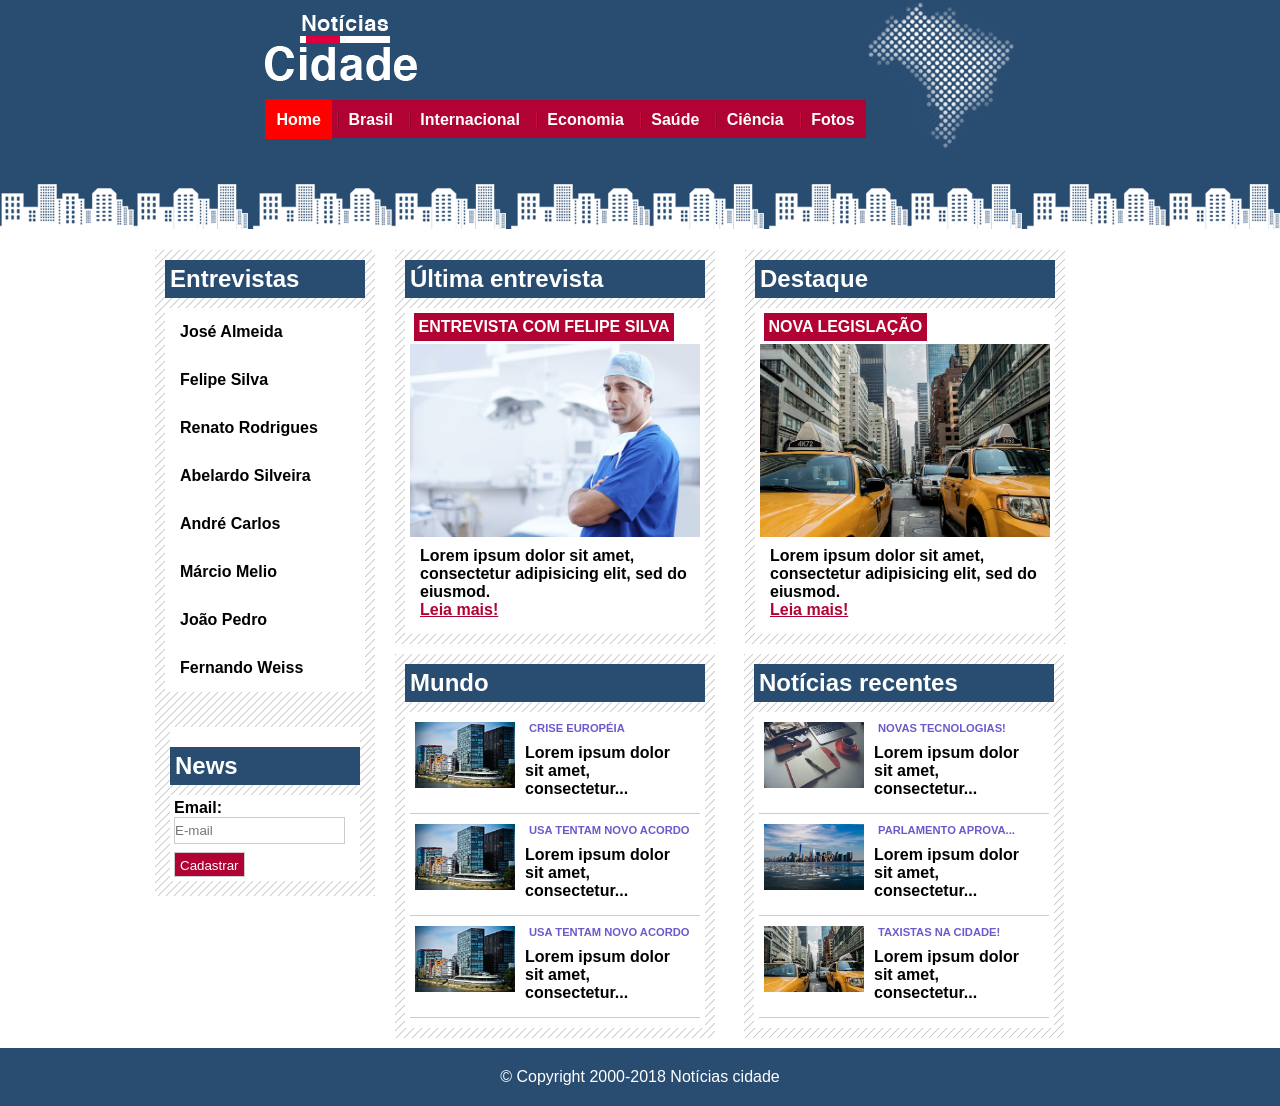
<file: index.html>
<!DOCTYPE html>
<html lang="pt-br">
<head>
	<meta charset="utf-8">
	<meta name="viewport" content="width=device-width, initial-scale=1">
	<title>Notícias Cidade</title>
	<link rel="stylesheet" type="text/css" href="css/style.css">
</head>
<body class="home">
	<header>

		<img src="imagens/logo.png">
		<nav>
			<a id="home" class="primeiro" href="index.html">Home</a>
			<a href="brasil.html">Brasil</a>
			<a href="#">Internacional</a>
			<a href="#">Economia</a>
			<a href="#">Saúde</a>
			<a href="#">Ciência</a>
			<a href="fotos.html">Fotos</a>
		</nav>
	</header>
	<main>
			
		<nav class="fundo">
			<h2>Entrevistas</h2>
			<ul>
				<li><a href="#">José Almeida</a></li>
				<li><a href="ultimanoticia.html">Felipe Silva</a></li>
				<li><a href="#">Renato Rodrigues</a></li>
				<li><a href="#">Abelardo Silveira</a></li>
				<li><a href="#">André Carlos</a></li>
				<li><a href="#">Márcio Melio</a></li>
				<li><a href="#">João Pedro</a></li>
				<li><a href="#">Fernando Weiss</a></li>

			</ul>
			<div class="formulario">
			<h2>News</h2>
			<form>
				<div>
					<label>Email:</label>
					<input type="texto" name="email" id="email" placeholder="E-mail">
				</div>
				<div>
					<input type="submit" value="Cadastrar">
				</div>
			</form>
		</div>
		</nav>
		
		<section class="conteudo">
			<article class="fundo" id="pconteudo">
			<h2>Última entrevista</h2>
			<div class="fundo-conteudo">
			<h3>ENTREVISTA COM FELIPE SILVA</h3>
			<a href="ultimanoticia.html"><img src="imagens/doutor.jpg"></a>
		    <p>Lorem ipsum dolor sit amet, consectetur adipisicing elit, sed do eiusmod.<br>
			<a href="ultimanoticia.html">Leia mais!</a>
		   </p>
		   </div>
			</article>
			<article class="fundo" id="sconteudo">
			<h2>Destaque</h2>
			<div class="fundo-conteudo">
			<h3>NOVA LEGISLAÇÃO</h3>
			<a href="novalegislacao.html"><img src="imagens/taxi.jpg"></a>
			<p>Lorem ipsum dolor sit amet, consectetur adipisicing elit, sed do eiusmod.<br>
			<a href="novalegislacao.html">Leia mais!</a>
		   </p>

			</div>
			</article>
			<article class="fundo" id="tconteudo">
			<h2>Mundo</h2>
			<div class="fundo-conteudo">
			<div class="conteudo1">	
			<img src="imagens/mundo.jpg">
			<div class="mundo-conteudo">
			<h5>CRISE EUROPÉIA</h5>
			<p>Lorem ipsum dolor sit amet, consectetur...
		   </p>
		   </div>
		    <div class="clear"></div>
		   </div>
		   <div class="conteudo1">	
			<img src="imagens/mundo.jpg">
			<div class="mundo-conteudo">
			<h5>USA TENTAM NOVO ACORDO</h5>
			<p>Lorem ipsum dolor sit amet, consectetur...
		   </p>
		   </div>
		    <div class="clear"></div>
		   </div>
		   <div class="clear"></div>
		     <div class="conteudo1">	
			<img src="imagens/mundo.jpg">
			<div class="mundo-conteudo">
			<h5>USA TENTAM NOVO ACORDO</h5>
			<p>Lorem ipsum dolor sit amet, consectetur...
		   </p>
		   </div>
		    <div class="clear"></div>
		   </div>
			</div>
			</article>

			<article class="fundo" id="tconteudo">
			<h2>Notícias recentes</h2>
			<div class="fundo-conteudo">
			<div class="conteudo1">	
			<img src="imagens/tecnologia.jpg">
			<div class="mundo-conteudo">
			<h5>NOVAS TECNOLOGIAS!</h5>
			<p>Lorem ipsum dolor sit amet, consectetur...
		   </p>
		   </div>
		    <div class="clear"></div>
		   </div>
		   <div class="conteudo1">	
			<img src="imagens/cidade.jpg">
			<div class="mundo-conteudo">
			<h5>PARLAMENTO APROVA...</h5>
			<p>Lorem ipsum dolor sit amet, consectetur...
		   </p>
		   </div>
		    <div class="clear"></div>
		   </div>
		   <div class="clear"></div>
		     <div class="conteudo1">	
			<a href="novalegislacao.html"><img src="imagens/taxi.jpg"></a>
			<div class="mundo-conteudo">
			<h5>TAXISTAS NA CIDADE!</h5>
			<a style="text-decoration: none; color: black;" href="novalegislacao.html"><p>Lorem ipsum dolor sit amet, consectetur...</a>
		   </p>
		   </div>
		    <div class="clear"></div>
		   </div>
			</div>
			</article>
		</section>
		<div class="clear"></div>
	</main>
	<footer>&copy; Copyright 2000-2018 Notícias cidade</footer>


</body>
</html>
</file>
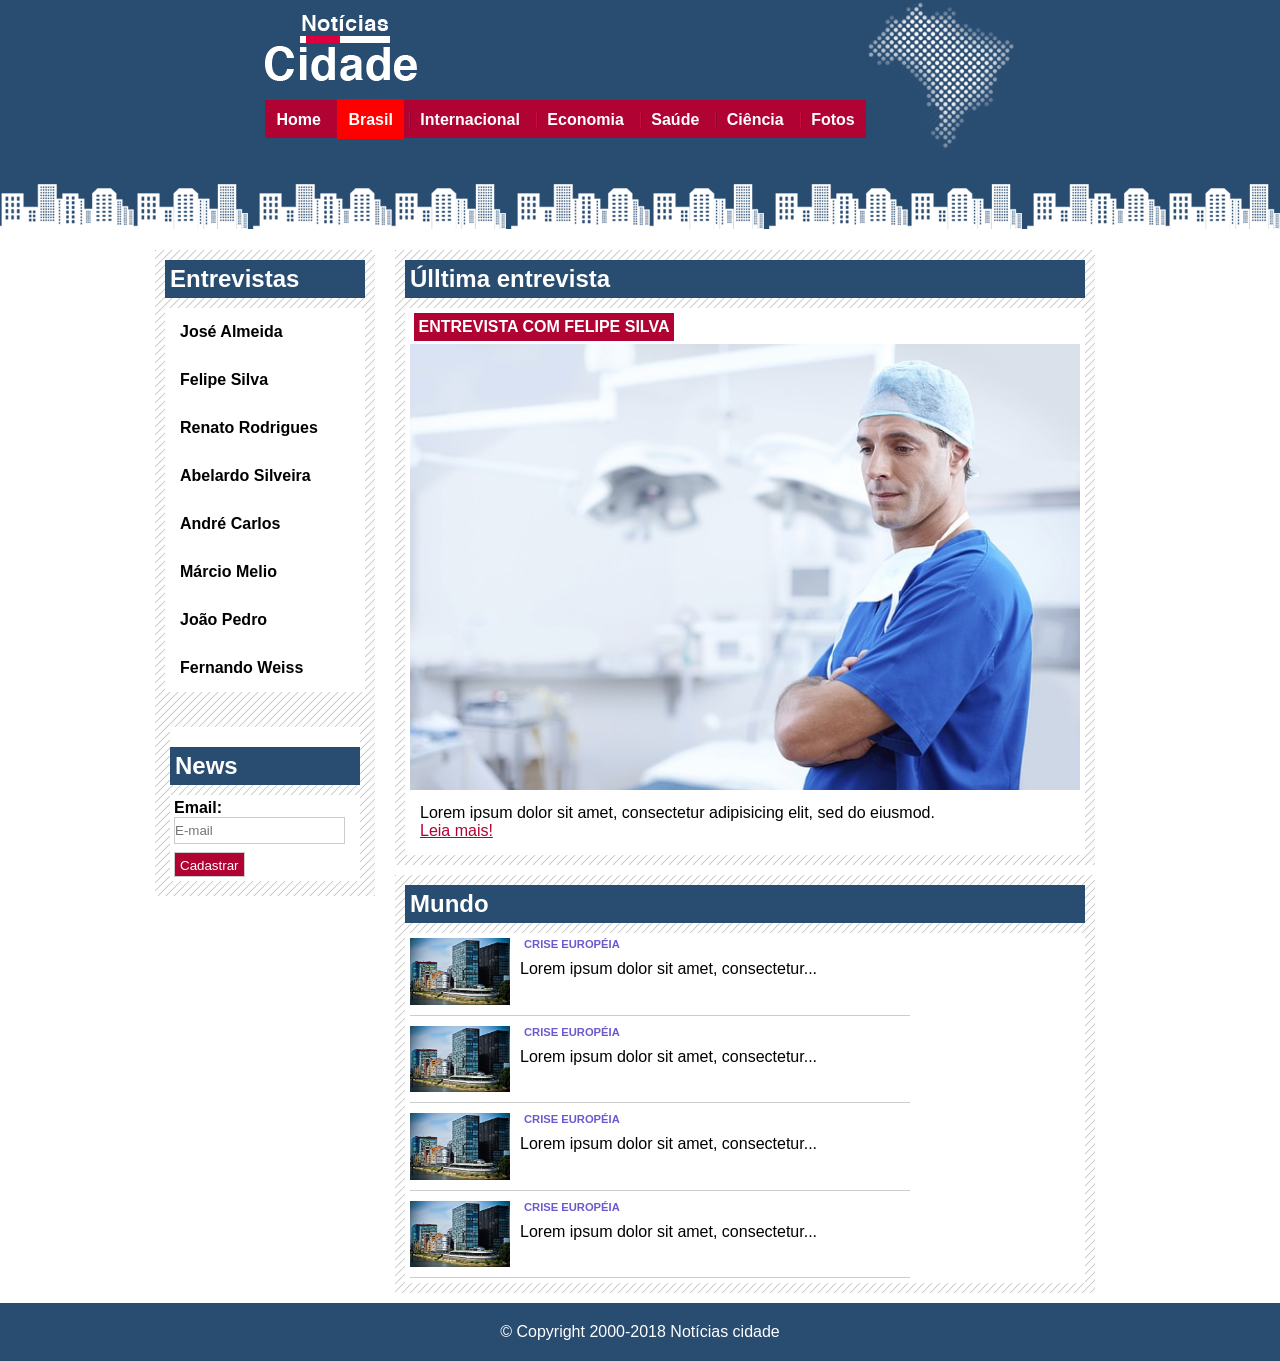
<file: brasil.html>
<!DOCTYPE html>
<html lang="pt-br">
<head>
	<meta charset="utf-8">
	<meta name="viewport" content="width=device-width, initial-scale=1">
	<title>Notícias Cidade</title>
	<link rel="stylesheet" type="text/css" href="css/style.css">
</head>
<body class="brasil">
	<header>

		<img src="imagens/logo.png">
		<nav>
			<a class="primeiro" href="index.html">Home</a>
			<a id="brasil" href="brasil.html">Brasil</a>
			<a href="#">Internacional</a>
			<a href="#">Economia</a>
			<a href="#">Saúde</a>
			<a href="#">Ciência</a>
			<a href="fotos.html">Fotos</a>
		</nav>
	</header>
	<main>
			
		<nav class="fundo">
			<h2>Entrevistas</h2>
			<ul>
				<li><a href="#">José Almeida</a></li>
				<li><a href="#">Felipe Silva</a></li>
				<li><a href="#">Renato Rodrigues</a></li>
				<li><a href="#">Abelardo Silveira</a></li>
				<li><a href="#">André Carlos</a></li>
				<li><a href="#">Márcio Melio</a></li>
				<li><a href="#">João Pedro</a></li>
				<li><a href="#">Fernando Weiss</a></li>

			</ul>
			<div class="formulario">
			<h2>News</h2>
			<form>
				<div>
					<label>Email:</label>
					<input type="texto" name="email" id="email" placeholder="E-mail">
				</div>
				<div>
					<input type="submit" value="Cadastrar">
				</div>
			</form>
		</div>
		</nav>
		
		<section class="container-brasil">
			<article class="fundo" id="conteudo-brasil">
			<h2>Úlltima entrevista</h2>
			<div class="fundo-conteudo">
			<h3>ENTREVISTA COM FELIPE SILVA</h3>
			<img src="imagens/doutor.jpg">
		    <p>Lorem ipsum dolor sit amet, consectetur adipisicing elit, sed do eiusmod.<br>
			<a href="#">Leia mais!</a>
		   </p>
		   </div>
			</article>
	   </section>
	   <section class="container-mundo">
	   <article class="fundo">
			<h2>Mundo</h2>
			<div class="fundo-conteudo">
				<div class="conteudoB">	
					<img src="imagens/mundo.jpg">
						<div class="mundo-conteudoB">
							<h5>CRISE EUROPÉIA</h5>
							<p>Lorem ipsum dolor sit amet, consectetur...
						   </p>
					   </div>
				</div>
			 <div class="clear"></div>
			</div>
			 <div class="fundo-conteudo">
				<div class="conteudoB">	
					<img src="imagens/mundo.jpg">
						<div class="mundo-conteudoB">
							<h5>CRISE EUROPÉIA</h5>
							<p>Lorem ipsum dolor sit amet, consectetur...
						   </p>
					   </div>
				</div>
			 <div class="clear"></div>
			</div>
			 <div class="fundo-conteudo">
				<div class="conteudoB">	
					<img src="imagens/mundo.jpg">
						<div class="mundo-conteudoB">
							<h5>CRISE EUROPÉIA</h5>
							<p>Lorem ipsum dolor sit amet, consectetur...
						   </p>
					   </div>
				</div>
			 <div class="clear"></div>
			</div>
			 <div class="fundo-conteudo">
				<div class="conteudoB">	
					<img src="imagens/mundo.jpg">
						<div class="mundo-conteudoB">
							<h5>CRISE EUROPÉIA</h5>
							<p>Lorem ipsum dolor sit amet, consectetur...
						   </p>
					   </div>
				</div>
			 <div class="clear"></div>
			</div>
		</article>
	</section>
	</main>
	<footer>&copy; Copyright 2000-2018 Notícias cidade</footer>
</body>
</html>
</file>
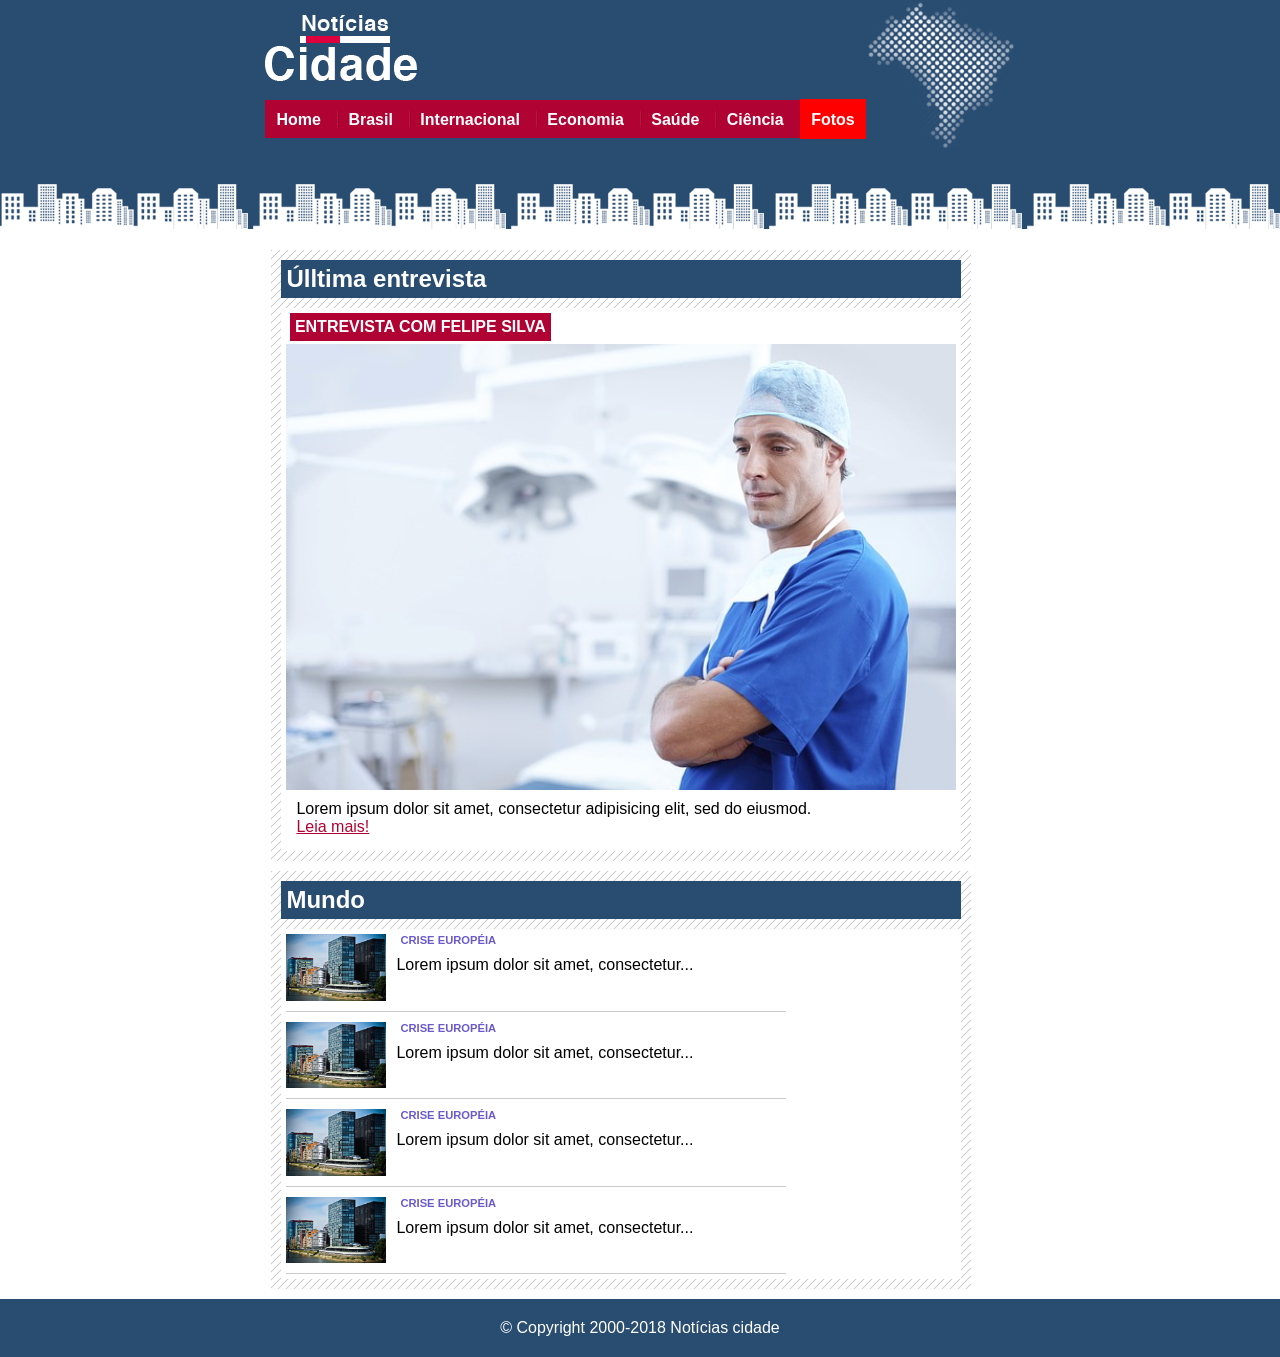
<file: fotos.html>
<!DOCTYPE html>
<html lang="pt-br">
<head>
	<meta charset="utf-8">
	<meta name="viewport" content="width=device-width, initial-scale=1">
	<title>Notícias Cidade</title>
	<link rel="stylesheet" type="text/css" href="css/style.css">
</head>
<body class="fotos">
	<header>

		<img src="imagens/logo.png">
		<nav>
			<a class="primeiro" href="index.html">Home</a>
			<a id="brasil" href="brasil.html">Brasil</a>
			<a href="#">Internacional</a>
			<a href="#">Economia</a>
			<a href="#">Saúde</a>
			<a href="#">Ciência</a>
			<a id="fotos" href="fotos.html">Fotos</a>
		</nav>
	</header>
	<main>
		<section  class="container-brasil">
			<article class="fundo" id="conteudo-brasil">
			<h2>Úlltima entrevista</h2>
			<div class="fundo-conteudo">
			<h3>ENTREVISTA COM FELIPE SILVA</h3>
			<img src="imagens/doutor.jpg">
		    <p>Lorem ipsum dolor sit amet, consectetur adipisicing elit, sed do eiusmod.<br>
			<a href="#">Leia mais!</a>
		   </p>
		   </div>
			</article>
	   </section>
	   <section class="container-mundo">
	   <article class="fundo">
			<h2>Mundo</h2>
			<div class="fundo-conteudo">
				<div class="conteudoB">	
					<img src="imagens/mundo.jpg">
						<div class="mundo-conteudoB">
							<h5>CRISE EUROPÉIA</h5>
							<p>Lorem ipsum dolor sit amet, consectetur...
						   </p>
					   </div>
				</div>
			 <div class="clear"></div>
			</div>
			 <div class="fundo-conteudo">
				<div class="conteudoB">	
					<img src="imagens/mundo.jpg">
						<div class="mundo-conteudoB">
							<h5>CRISE EUROPÉIA</h5>
							<p>Lorem ipsum dolor sit amet, consectetur...
						   </p>
					   </div>
				</div>
			 <div class="clear"></div>
			</div>
			 <div class="fundo-conteudo">
				<div class="conteudoB">	
					<img src="imagens/mundo.jpg">
						<div class="mundo-conteudoB">
							<h5>CRISE EUROPÉIA</h5>
							<p>Lorem ipsum dolor sit amet, consectetur...
						   </p>
					   </div>
				</div>
			 <div class="clear"></div>
			</div>
			 <div class="fundo-conteudo">
				<div class="conteudoB">	
					<img src="imagens/mundo.jpg">
						<div class="mundo-conteudoB">
							<h5>CRISE EUROPÉIA</h5>
							<p>Lorem ipsum dolor sit amet, consectetur...
						   </p>
					   </div>
				</div>
			 <div class="clear"></div>
			</div>
		</article>
	</section>
	</main>
	<footer>&copy; Copyright 2000-2018 Notícias cidade</footer>
</body>
</html>
</file>
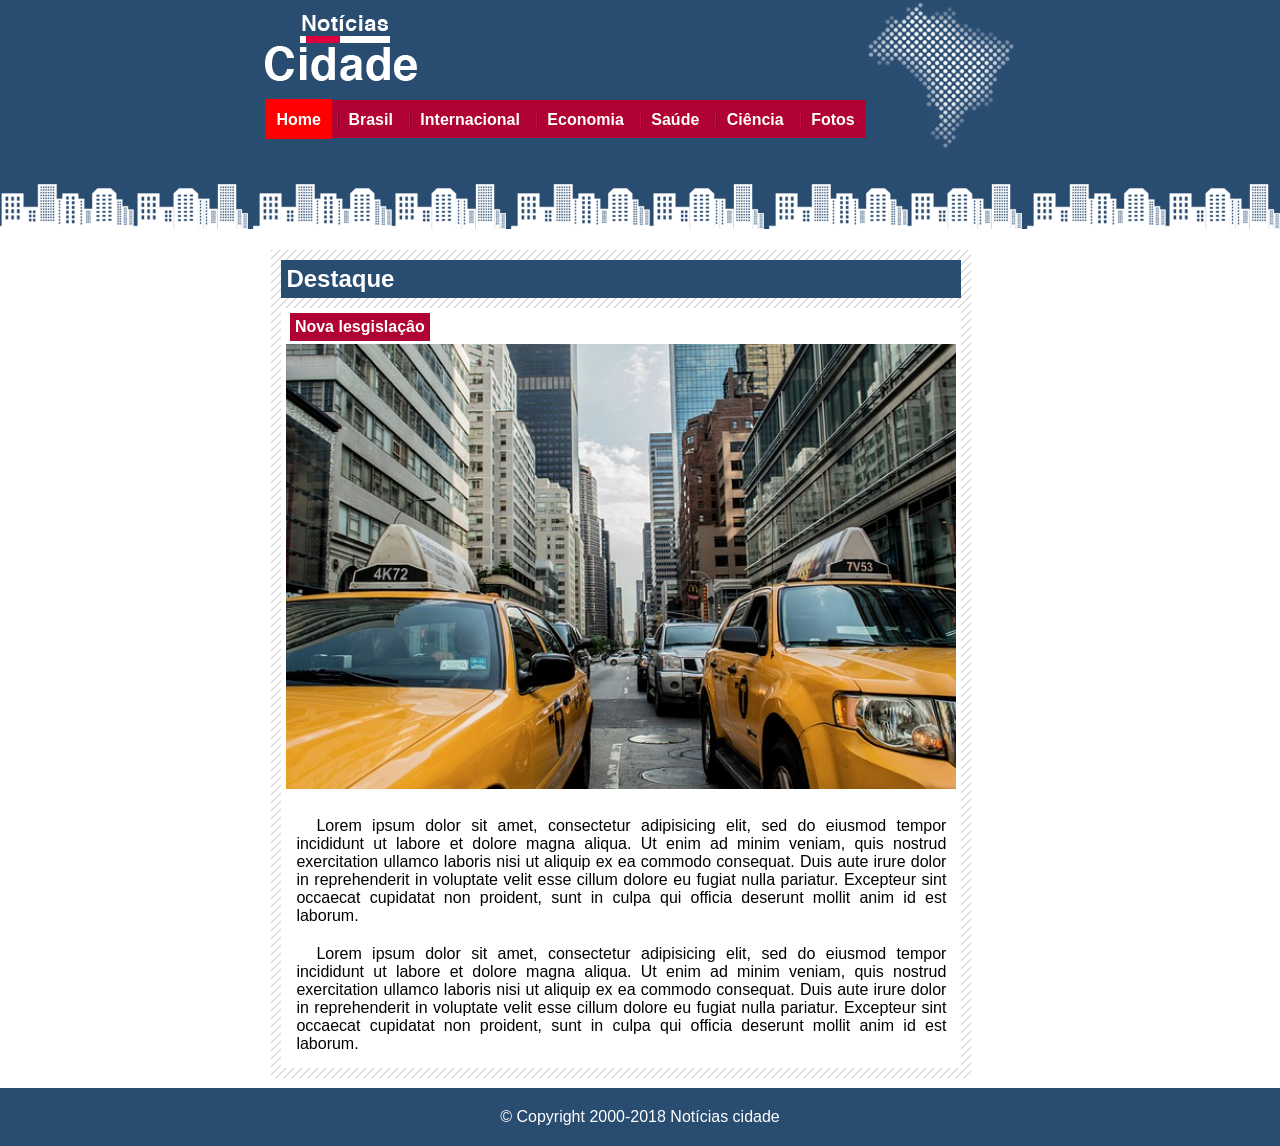
<file: novalegislacao.html>
<!DOCTYPE html>
<html lang="pt-br">
<head>
	<meta charset="utf-8">
	<meta name="viewport" content="width=device-width, initial-scale=1">
	<title>Notícias Cidade</title>
	<link rel="stylesheet" type="text/css" href="css/style.css">
</head>
<body class="home">
	<header>

		<img src="imagens/logo.png">
		<nav>
			<a id="home" class="primeiro" href="index.html">Home</a>
			<a  id="brasil" href="brasil.html">Brasil</a>
			<a href="#">Internacional</a>
			<a href="#">Economia</a>
			<a href="#">Saúde</a>
			<a href="#">Ciência</a>
			<a id="fotos" href="fotos.html">Fotos</a>
		</nav>
	</header>
	<main>
		<section  class="container-brasil" id="novalegislacao">
			<article class="fundo" id="conteudo-brasil">
			<h2>Destaque</h2>
			<div class="fundo-conteudo">
			<h3>Nova lesgislaçâo</h3>
			<img src="imagens/taxi.jpg">
			<br>
		    <p  style="text-indent: 20px; text-align: justify;">Lorem ipsum dolor sit amet, consectetur adipisicing elit, sed do eiusmod
		    tempor incididunt ut labore et dolore magna aliqua. Ut enim ad minim veniam,
		    quis nostrud exercitation ullamco laboris nisi ut aliquip ex ea commodo
		    consequat. Duis aute irure dolor in reprehenderit in voluptate velit esse
		    cillum dolore eu fugiat nulla pariatur. Excepteur sint occaecat cupidatat non
		    proident, sunt in culpa qui officia deserunt mollit anim id est laborum.
		   </p>
		    <p style="text-indent: 20px; text-align: justify;">Lorem ipsum dolor sit amet, consectetur adipisicing elit, sed do eiusmod
		    tempor incididunt ut labore et dolore magna aliqua. Ut enim ad minim veniam,
		    quis nostrud exercitation ullamco laboris nisi ut aliquip ex ea commodo
		    consequat. Duis aute irure dolor in reprehenderit in voluptate velit esse
		    cillum dolore eu fugiat nulla pariatur. Excepteur sint occaecat cupidatat non
		    proident, sunt in culpa qui officia deserunt mollit anim id est laborum.
		   </p>
		   </div>
			</article>
	   </section>
	  
	</main>
	<footer>&copy; Copyright 2000-2018 Notícias cidade</footer>
</body>
</html>
</file>
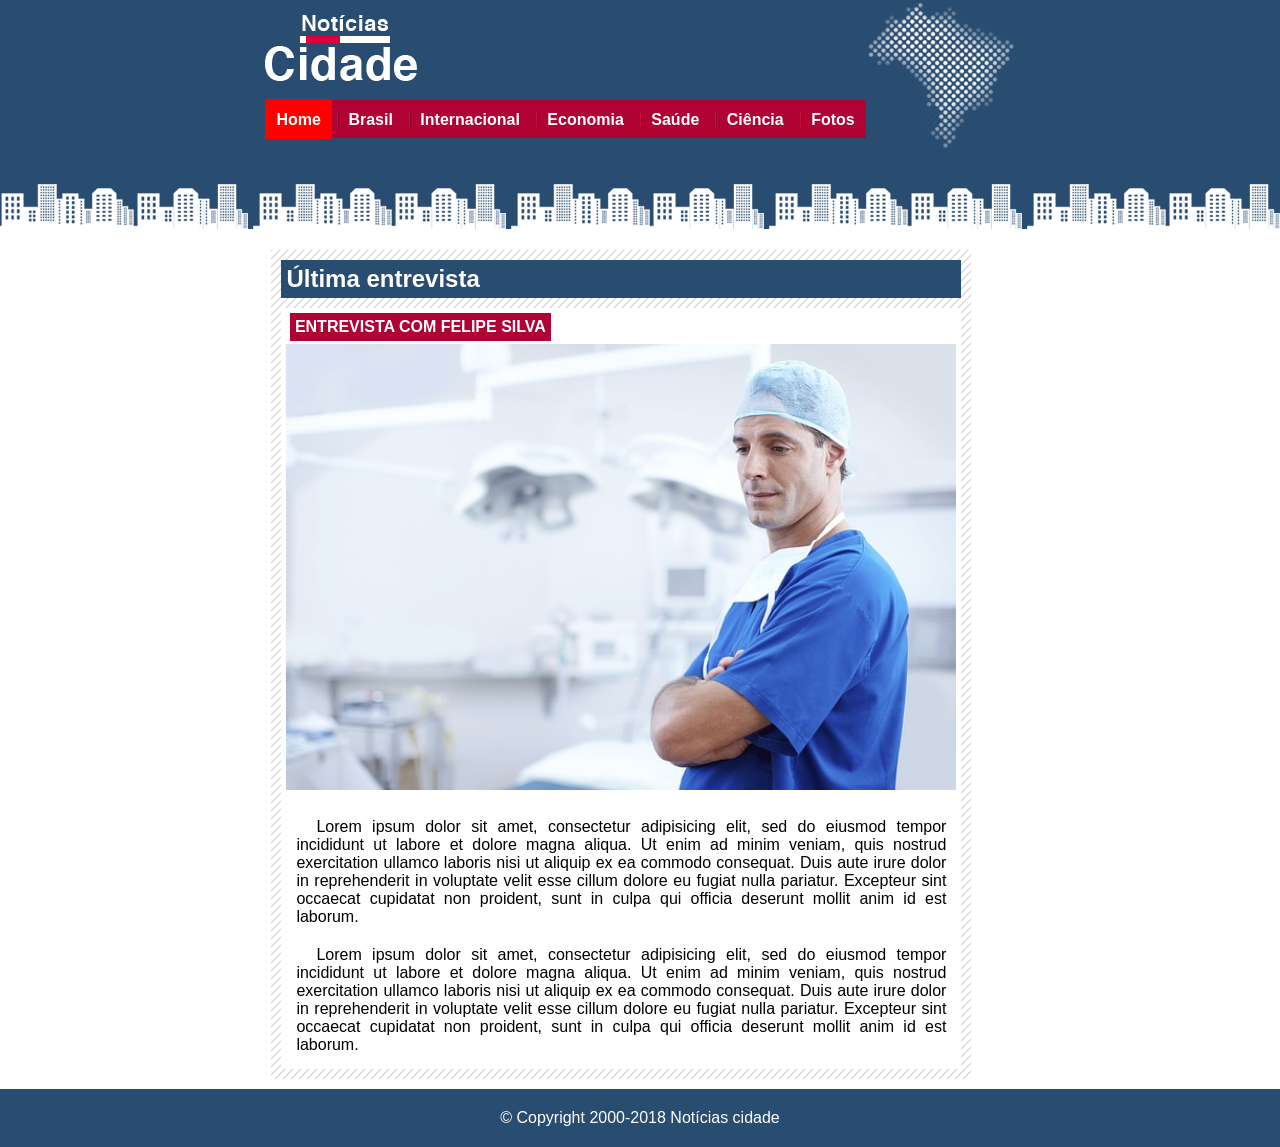
<file: ultimanoticia.html>
<!DOCTYPE html>
<html lang="pt-br">
<head>
	<meta charset="utf-8">
	<meta name="viewport" content="width=device-width, initial-scale=1">
	<title>Notícias Cidade</title>
	<link rel="stylesheet" type="text/css" href="css/style.css">
</head>
<body class="home">
	<header>

		<img src="imagens/logo.png">
		<nav>
			<a id="home" class="primeiro" href="index.html">Home</a>
			<a  id="brasil" href="brasil.html">Brasil</a>
			<a href="#">Internacional</a>
			<a href="#">Economia</a>
			<a href="#">Saúde</a>
			<a href="#">Ciência</a>
			<a id="fotos" href="fotos.html">Fotos</a>
		</nav>
	</header>
	<main>
		<section  class="container-brasil" id="novalegislacao">
			<article class="fundo" id="conteudo-brasil">
			<h2>Última entrevista</h2>
			<div class="fundo-conteudo">
			<h3>ENTREVISTA COM FELIPE SILVA</h3>
			<img src="imagens/doutor.jpg">
			<br>
		    <p  style="text-indent: 20px; text-align: justify;">Lorem ipsum dolor sit amet, consectetur adipisicing elit, sed do eiusmod
		    tempor incididunt ut labore et dolore magna aliqua. Ut enim ad minim veniam,
		    quis nostrud exercitation ullamco laboris nisi ut aliquip ex ea commodo
		    consequat. Duis aute irure dolor in reprehenderit in voluptate velit esse
		    cillum dolore eu fugiat nulla pariatur. Excepteur sint occaecat cupidatat non
		    proident, sunt in culpa qui officia deserunt mollit anim id est laborum.
		   </p>
		    <p style="text-indent: 20px; text-align: justify;">Lorem ipsum dolor sit amet, consectetur adipisicing elit, sed do eiusmod
		    tempor incididunt ut labore et dolore magna aliqua. Ut enim ad minim veniam,
		    quis nostrud exercitation ullamco laboris nisi ut aliquip ex ea commodo
		    consequat. Duis aute irure dolor in reprehenderit in voluptate velit esse
		    cillum dolore eu fugiat nulla pariatur. Excepteur sint occaecat cupidatat non
		    proident, sunt in culpa qui officia deserunt mollit anim id est laborum.
		   </p>
		   </div>
			</article>
	   </section>
	  
	</main>
	<footer>&copy; Copyright 2000-2018 Notícias cidade</footer>
</body>
</html>
</file>
<file: css/style.css>
*{
	margin: 0;
	padding: 0;
	border: 0;
}
body{
	font-family: Arial, Helvetica, sans-serif;
	background: #fff url(../imagens/fundo.png) repeat-x center top;

}
p{
	padding: 10px;
}
header{
	height: 150px;
	width: 750px;
	background: url(../imagens/detalhe-topo.png) right top no-repeat ;
	background-size: 150px;
	margin: 0 auto;
	margin-bottom: 90px;
}

header nav{
	background-color:#b10333;
	padding: 10px 0px 10px 0px;
	display: inline-block;
}
header a{
	padding: 11.5px;
	color: white;
	text-decoration: none; 
	font-weight: bold;
	background: url(../imagens/divisor.png) no-repeat left center;
}
header a:hover{
	background-color:red;
	transition: 0.5s;
}
.primeiro{
	background: none;
}

header img{
	padding: 15px 0px 15px 0px;
}
body.home nav a#home,body.brasil nav a#brasil,body.fotos nav a#fotos{
	background: red;
	cursor: text;
}

/************************Fim Topo*****************************************/



/********************Inicio conteudo********************/

.fundo{
	background-image: url(../imagens/fundo-caixa.png);
}
.fundo-conteudo{
	background-color: white;
}
main{
	
	margin: 0 auto;
	width: 970px;
	padding: 10px;
	

}
main > nav{

	width: 200px;
	float:left;
	background-color: white;
	padding: 10px;
	margin-right: 20px;
	

}
main > nav > ul{
	list-style: none;
	background-color: white;
	
}
main > nav > ul  a{
	text-decoration: none;
	color: black;
	font-weight: bold;
}
main > nav > ul  a:hover{
	background: url(../imagens/marcador.png) no-repeat left center;
	padding-left: 19px;
	color: rgb(0, 0, 0, 0.3);
}
/*
main > nav > ul a:hover::before{
	content:url(../imagens/marcador.png);
}
*/

main > nav > ul > li{
	padding: 15px;
}

section.conteudo{
	width: 700px;
	float: left;
}
article#pconteudo,article#sconteudo,article#qconteudo,article#tconteudo{
	
	width: 300px;
	padding: 10px;
    font-weight: bold;
	

}
article#pconteudo{
	float: left;
	margin-right: 25px;
}
article#sconteudo{
	float: left;
	margin-bottom:10px ;
}
article#tconteudo{
	float: left;
	margin-right: 29px;

}
article#qconteudo{
	float: left;

}
#pconteudo img, #sconteudo img,#qconteudo img{
	width: 290px;
	display: block;
	margin: auto;
}
#tconteudo{
	height: 100%;
}
article#tconteudo img{
	width: 100px;
	float: left;
}
article#tconteudo .mundo-conteudo{
	width: 180px;
	float: left;

}
article#tconteudo .mundo-conteudo p{
	padding-left:10px;
}
.conteudo1{
	padding: 5px;
	margin-bottom: 5px;
	border-bottom: 1px solid #ccc;
	
}
article#pconteudo{
	margin-right: 30px;
}
.fundo-conteudo{
	padding: 5px;
}
.formulario{
	
	padding: 5px;
	margin-top: 20px;	
}
.formulario div{
	padding: 4px;
}
.formulario h2{
	border-top: 20px solid white;
	margin-top: 10px;
	

}
.formulario input{
	border: 1px solid #ccc;
	height: 25px;
}
.formulario h2{
	margin-bottom: 10px;
}
form{
	background-color: white;

}
label{
	font-weight: bold;
}
input[type="submit"]{
	background-color: #b10333;
	color: white;
	padding: 5px;
}

section a{
	color: #b10333;
}
/************INICIO OUTRAS PAGINAS********************************/
.container-brasil,.container-mundo{
	width: 700px;
	float: left;
	
}
#conteudo-brasil{
	padding: 10px;
	
	
}
.brasil #conteudo-brasil img{

	width: 100%;

}
.brasil section{
	margin-bottom: 10px;
}
.container-mundo img{
	width: 100px;
	float: left;

}
.mundo-conteudoB{
	width: 400px;
  
   float: left;
}
.conteudoB{
	padding-bottom: 10px;
	
	float: left;
	border-bottom: 1px solid #ccc;
}
.fundo-conteudo{
	padding: 5px;
}
.container-mundo .fundo{
 padding: 10px;
}
.fotos section, #novalegislacao{
	margin-left: 12%;
	margin-bottom: 10px;
}
.fotos #conteudo-brasil img, #novalegislacao img{
	display: block;
	margin: auto;
	width: 100%;

}
.fotos main{
	height: 100%;
	clear: both;
}






/************FIM OUTRAS PAGINAS********************************/


h2{
	background-color: #294C71;
	color: white;
	padding: 5px;
	margin-bottom: 10px;

}
h3{
	background-color: #b10333;
	color: white;
	font-size: 1em;
	padding: 5px;
	display: inline-block;
	margin-bottom: 3px;
	margin-left: 3.5px;

}
H5{
	
	color: slateblue;
	text-indent: 14px;
	font-size: 0.7em;
}

.clear{
	clear: both;
}
/********************fim conteudo********************/
footer{
	padding: 20px;
	background-color: #294c71;
	color: white;
	text-align: center;
	clear: both;
}
</file>
